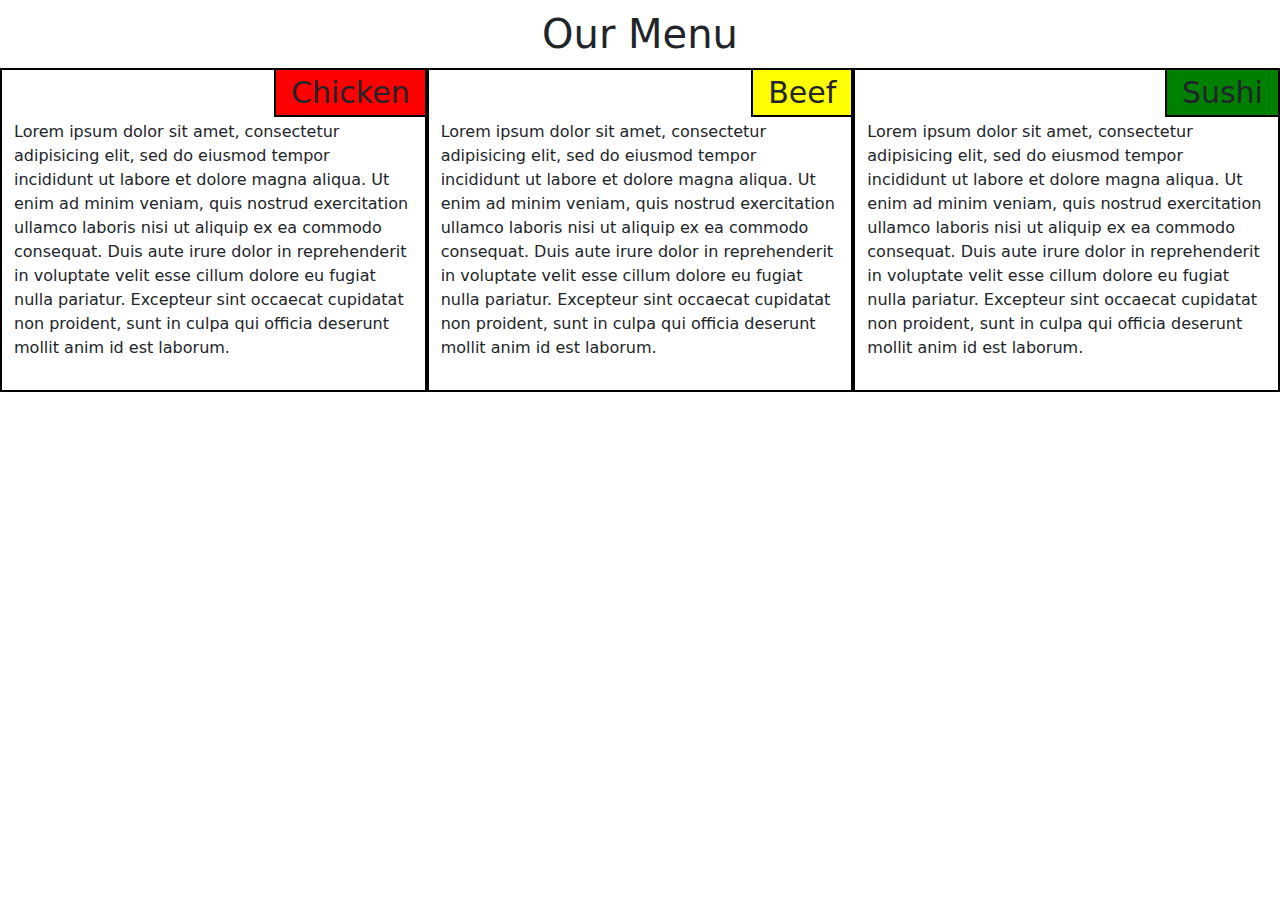
<file: index.html>
<!DOCTYPE html>
<html lang="en">
<head>
    <meta charset="UTF-8">
    <meta http-equiv="X-UA-Compatible" content="IE=edge">
    <meta name="viewport" content="width=device-width, initial-scale=1.0">
    <title>coursera assignment2</title>
    <link rel="stylesheet" href="css/bootstrap.min.css">
    <link rel="stylesheet" href="style.css">
    
</head>
<body>
    <h1>Our Menu</h1>
    <div class="container-fluid">
        <div class="row">
            <div class="col-lg-4 col-md-6 col-sm-12">
                
                <section class="nametag" style="background-color: red">Chicken</section>
                Lorem ipsum dolor sit amet, consectetur adipisicing elit, sed do eiusmod tempor incididunt ut labore et dolore magna aliqua. Ut enim ad minim veniam, quis nostrud exercitation ullamco laboris nisi ut aliquip ex ea commodo consequat. Duis aute irure dolor in reprehenderit in voluptate velit esse cillum dolore eu fugiat nulla pariatur. Excepteur sint occaecat cupidatat non proident, sunt in culpa qui officia deserunt mollit anim id est laborum.

            </div>
            <div class="col-lg-4 col-md-6 col-sm-12">

                <section class="nametag" style="background-color: yellow">Beef</section>
                Lorem ipsum dolor sit amet, consectetur adipisicing elit, sed do eiusmod tempor incididunt ut labore et dolore magna aliqua. Ut enim ad minim veniam, quis nostrud exercitation ullamco laboris nisi ut aliquip ex ea commodo consequat. Duis aute irure dolor in reprehenderit in voluptate velit esse cillum dolore eu fugiat nulla pariatur. Excepteur sint occaecat cupidatat non proident, sunt in culpa qui officia deserunt mollit anim id est laborum.

            </div>
            <div class="col-lg-4 col-md-12 col-sm-12">

                <section class="nametag" style="background-color: green">Sushi</section>
                Lorem ipsum dolor sit amet, consectetur adipisicing elit, sed do eiusmod tempor incididunt ut labore et dolore magna aliqua. Ut enim ad minim veniam, quis nostrud exercitation ullamco laboris nisi ut aliquip ex ea commodo consequat. Duis aute irure dolor in reprehenderit in voluptate velit esse cillum dolore eu fugiat nulla pariatur. Excepteur sint occaecat cupidatat non proident, sunt in culpa qui officia deserunt mollit anim id est laborum.

            </div>
        </div>
    </div>
</body>
</html>
</file>
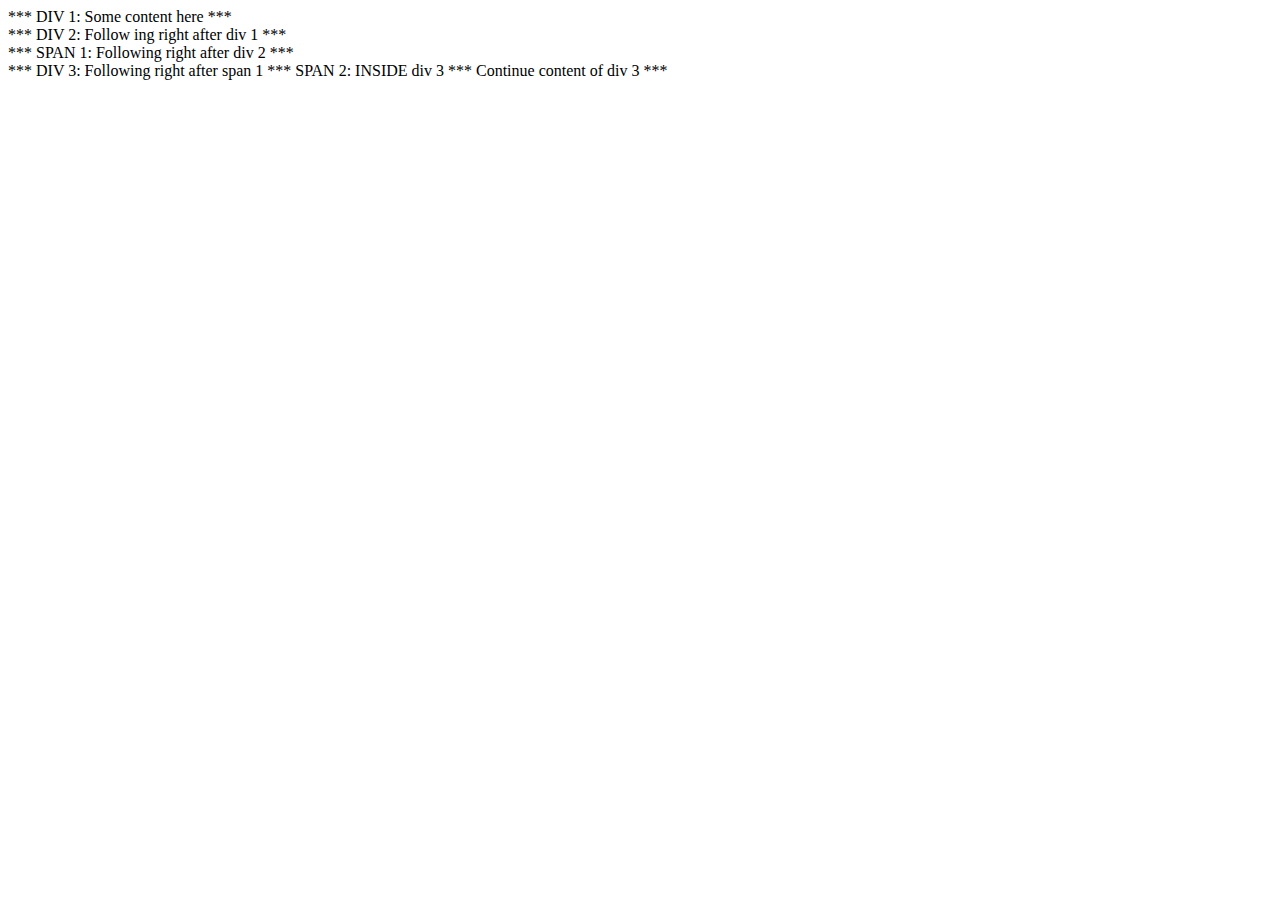
<file: site/divspan.html>
<!doctype html>
<html>
<head>
  <meta charset="utf-8">
  <title>div and span elements</title>
</head>
<body>
  <div>*** DIV 1: Some content here ***</div>
  <div>*** DIV 2: Follow
      ing right after div 1 ***</div>
  <span>*** SPAN 1: Following right after div 2 ***</span>
  <div>
    *** DIV 3: Following right after span 1 
    <span>*** SPAN 2: INSIDE div 3 ***</span>
    Continue content of div 3 ***
  </div>
</body>
</html>
</file>
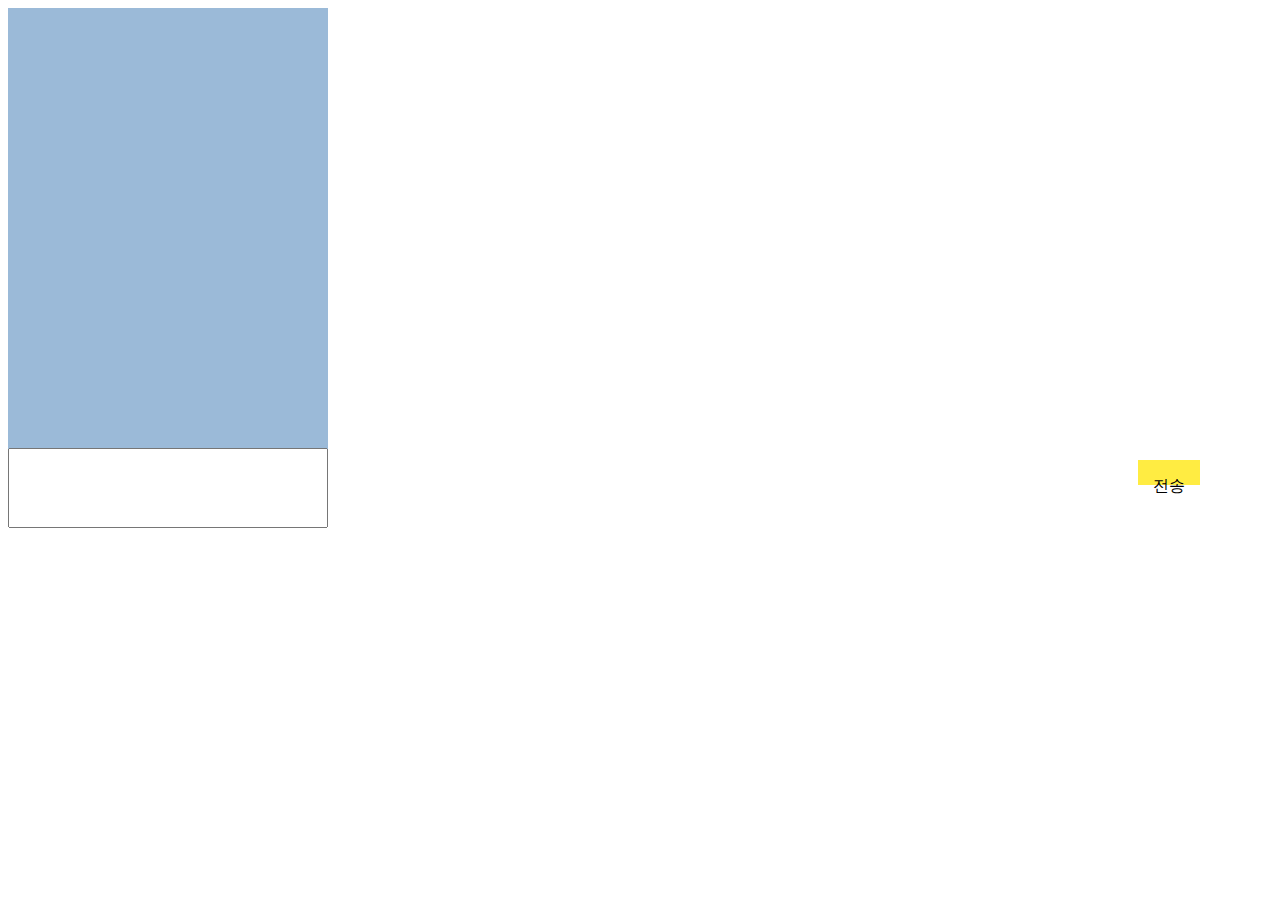
<file: site/jstalktheme.html>
﻿<!--
/*
 * Created: 2015-11-03 23:15:19 GMT+9
 *  Author: 이지찬 / Jichan Lee ( jic5760@naver.com / ablog.jc-lab.net )
 * License: Creative Commons License 2.0 - BY NC
 *          저작자표시시 비상업적 이용, 자유로운 수정 및 배포가 가능합니다.
 */
-->
<!DOCTYPE html>
<html>
<head>
<meta http-equiv="Content-Type" content="text/html; charset=utf-8" />
<title>카카오톡 채팅방 구현</title>
<style>

*{
	box-sizing: border-box;
}
.jstalktheme
{
	background-color: #9bbad8;
	padding: 0px;
}

.jstalktheme .clear
{
	clear: both;
}

.jstalktheme .blank
{
	clear: both;
	height: 4px;
}

.jstalktheme .msg
{
	height: calc(100% - 40px);
	overflow-y: auto;
	
	font-size: 12px;
}

.jstalktheme .msg .time
{
	font-size: 10px;
}

.jstalktheme .msg .mytalk
{
	float: right;
	width: 100%;
}

.jstalktheme .msg .mytalk .time
{
	float: right;
	bottom: 0;
}

.jstalktheme .msg .mytalk .a
{
	float: right;
	position: relative;
	min-height: 24px;
	max-width: calc(100% - 64px);
	left: 2px;
	background-color: #ffec42;
	border-radius: 3px;
	z-index: 2;
	padding: 0px 4px 0px 4px;
	word-break: break-all;
}

.jstalktheme .msg .mytalk .b
{
	float: right;
	position: relative;
	width: 8px;
	height: 22px;
	background: url(./chat_balloon_yellow.right.png) no-repeat;
	z-index: 1;
}

.jstalktheme .msg .othertalk
{
	float: left;
	width: 100%;
}

.jstalktheme .msg .othertalk .profile_image
{
	float: left;
	width: 40px;
	height: 40px;
	border-radius: 14px; 
}

.jstalktheme .msg .othertalk .box
{
	float: left;
	width: calc(100% - 48px);
}

.jstalktheme .msg .othertalk .box .profile_name
{
	font-size: 12px;
}

.jstalktheme .msg .othertalk .box .a
{
	float: left;
	position: relative;
	width: 8px;
	height: 22px;
	background: url(./chat_balloon_white.left.png) no-repeat;
	z-index: 1;
}

.jstalktheme .msg .othertalk .box .b
{
	float: left;
	position: relative;
	min-height: 24px;
	max-width: calc(100% - 64px);
	left: -2px;
	background-color: #ffffff;
	border-radius: 3px;
	z-index: 2;
	padding: 0px 4px 0px 4px;
	word-break: break-all;
}

.jstalktheme .msg .othertalk .box .time
{
	float: left;
}

.jstalktheme .sendmsg
{
	
}

.jstalktheme .sendmsg .textarea
{
	float: left;
	width: calc(100%);
	height: 80px;
	padding: 0px;
	margin: 0px 0px 0px 0px;
	
	resize: none;
}

.jstalktheme .sendmsg .button
{
	position: absolute;
	top: 460px;
	right: 80px;
	width: 62px;
	height: 25px;
	background-color: #ffec42;
	
	border: 1px;
	text-align: center;
	display: inline-block;
	cursor: pointer;
	
}


</style>
<script>
var test_type = 0;

/*
 * type
 *      0 : mytalk
 *      1 : othertalk
 */
function jstalktheme_addmsg(type, name, time, msg)
{
	var ocontainer = document.getElementById("jstalktheme_test");
	var ocontainer_msg = ocontainer.getElementsByClassName("msg")[0];
	
	var onewmsg = document.createElement("div");
	var onewblank = document.createElement("div");
	
	if(type)
	{
		onewmsg.className="othertalk";
		onewmsg.innerHTML = 
		"<div class=\"profile_image\" style=\"background: url(./profile_image.png) no-repeat;\">\n"+
		"</div>\n"+
		"<div class=\"box\">\n"+
		"<div class=\"profile_name\">\n"+
		name+"\n"+
		"</div>\n"+
		"<div class=\"a\">\n"+
		"</div>\n"+
		"<div class=\"b\">\n"+
		msg+"\n"+
		"</div>\n" +
		"<div class=\"time\">\n"+
		time+"\n"+
		"</div>\n"+
		"</div>\n";
	}else{
		onewmsg.className="mytalk";
		onewmsg.innerHTML = 
		"<div class=\"b\">\n"+
		"</div>\n"+
		"<div class=\"a\">\n"+
		msg+"\n"+
		"</div>\n"+
		"<div class=\"time\">\n"+
		time+"\n"+
		"</div>\n" +
		"";
	}
	
	onewmsg.innerHTML +=
    "<div class=\"clear\">\n"+
    "</div>";
	
	onewblank.className="blank";
	
	ocontainer_msg.appendChild(onewmsg);
	ocontainer_msg.appendChild(onewblank);
	
	ocontainer_msg.scrollTop = ocontainer_msg.scrollHeight;
}


function jstalktheme_testfunc()
{
	var otxtmsg = document.getElementById("jstalktheme_testmsg");
	
	var d = new Date();
	var ampm = (d.getHours()>12 ?  "PM" : "AM");
	var h = (d.getHours()>12 ? d.getHours()-12 : d.getHours());
	var m = d.getMinutes();

	test_type ^= 0x01;
	jstalktheme_addmsg(test_type, "아무개", ampm+" "+h+":"+m, otxtmsg.value.replace("\n","<br />\n"));
}

</script>
</head>

<body>
<div class="jstalktheme" id="jstalktheme_test" style="width: 320px; height: 480px;">

<div class="msg">
</div>

<div class="sendmsg">
    <textarea class="textarea" id="jstalktheme_testmsg" onkeypress="if(event.keyCode==13){ jstalktheme_testfunc(); this.value=''; return false; }else if(event.keyCode==10){ this.value+='\n'; }"></textarea>
    <div class="button" onclick="jstalktheme_testfunc()">
 	   <p>전송</p>
    </div>
    <div class="clear">
    </div>
</div>

</div>
</body>
</html>
</file>
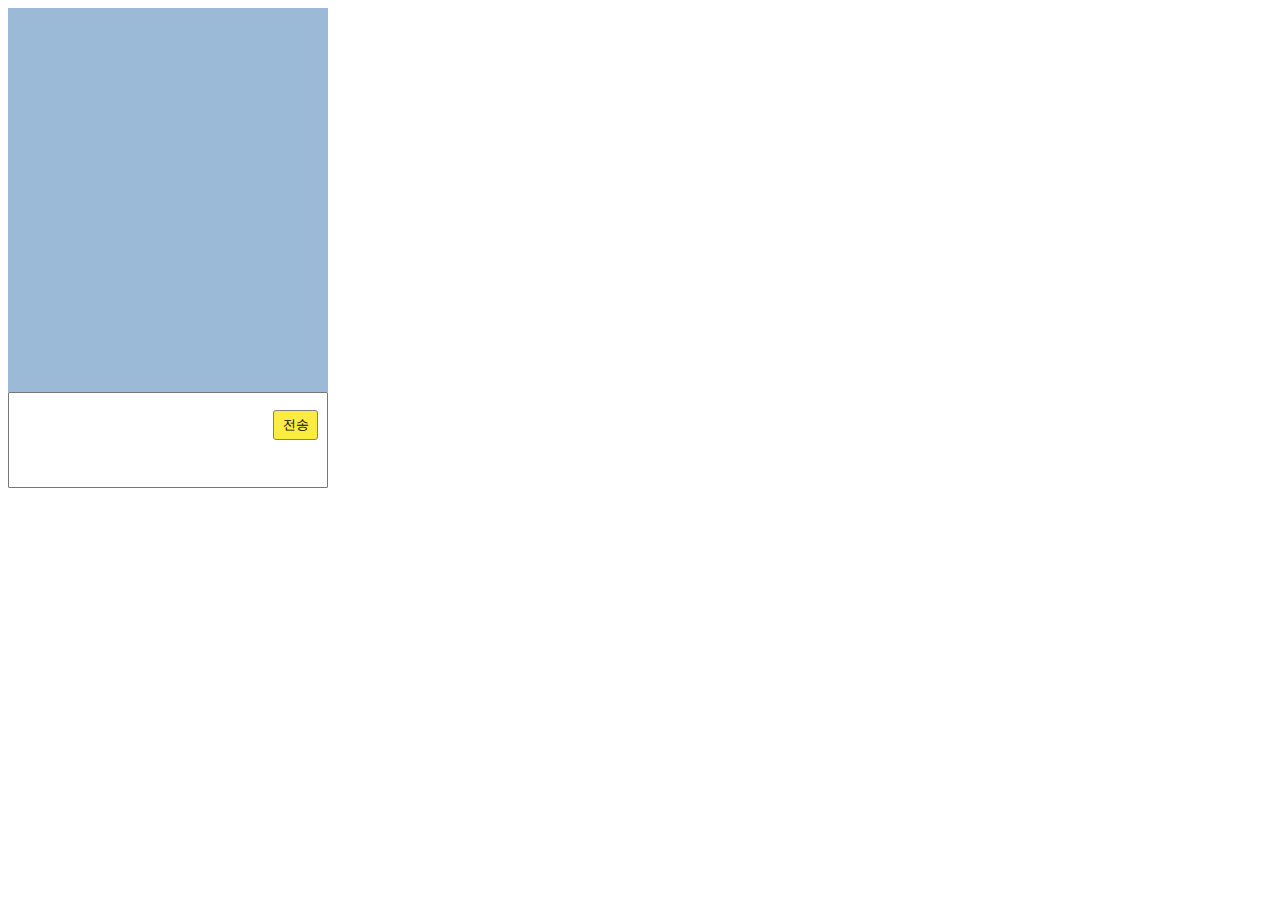
<file: site/kakaotalkclone.html>
<!DOCTYPE html>
<html lang="ko">
<head>
    <meta charset="UTF-8">
    <meta http-equiv="X-UA-Compatible" content="IE=edge">
    <meta name="viewport" content="width=device-width, initial-scale=1.0">
    <title>카카오톡 톡배경 클론</title>
    <link rel="stylesheet" href="style.css">
</head>
<body>
    <div class="bg">
        <div class="sendmsg">
            <div class="blank"></div>
            <textarea id="sendmsgtx" cols="30" rows="10"></textarea>
            <button class="favorite style">
                전송
            </button>

        </div>

    </div>
</body>
</html>
</file>
<file: style.css>
h1 {
    text-align: center;
    margin: 10px 0px 10px 0px;
}
.row > div {
    border:2px solid black;
    position: relative;
    padding-top: 50px;
    padding-bottom: 30px;
    
}

.nametag {
    position: absolute;
    top: 0px;
    right: 0px;
    border: 2px solid black;
    border-top: 0px;
    border-right: 0px;
    font-size: 30px;
    padding-left: 15px;
    padding-right: 15px;
}
</file>
<file: site/style.css>
* {
    box-sizing: border-box;
}

.bg .sendmsg {
    position: relative;
    height: 480px;
    width: 320px;
    background-color: #9bbad8;
}
.bg .sendmsg .blank {
    float: left;
    position: relative;
    height: calc(80%);
    width: calc(100%);
    background-color: #9bbad8;
}
textarea {
    position: relative;
    
    height: calc(20%);
    width: calc(100%);
    padding-right: 60px;
    resize: none;
}
.bg .sendmsg button {
    position: absolute;
    bottom: calc(10%);
    right: calc(3%);
    height: 30px;
    width: 45px;
    border: 1px solid gray;
    display: inline-block;
    
    background-color: #ffec42;
    border-radius: 3px;
    text-align: center;
    vertical-align: middle;
}
.bg .sendmsg button:active {
    background-color: #bdaf30;
}
</file>
